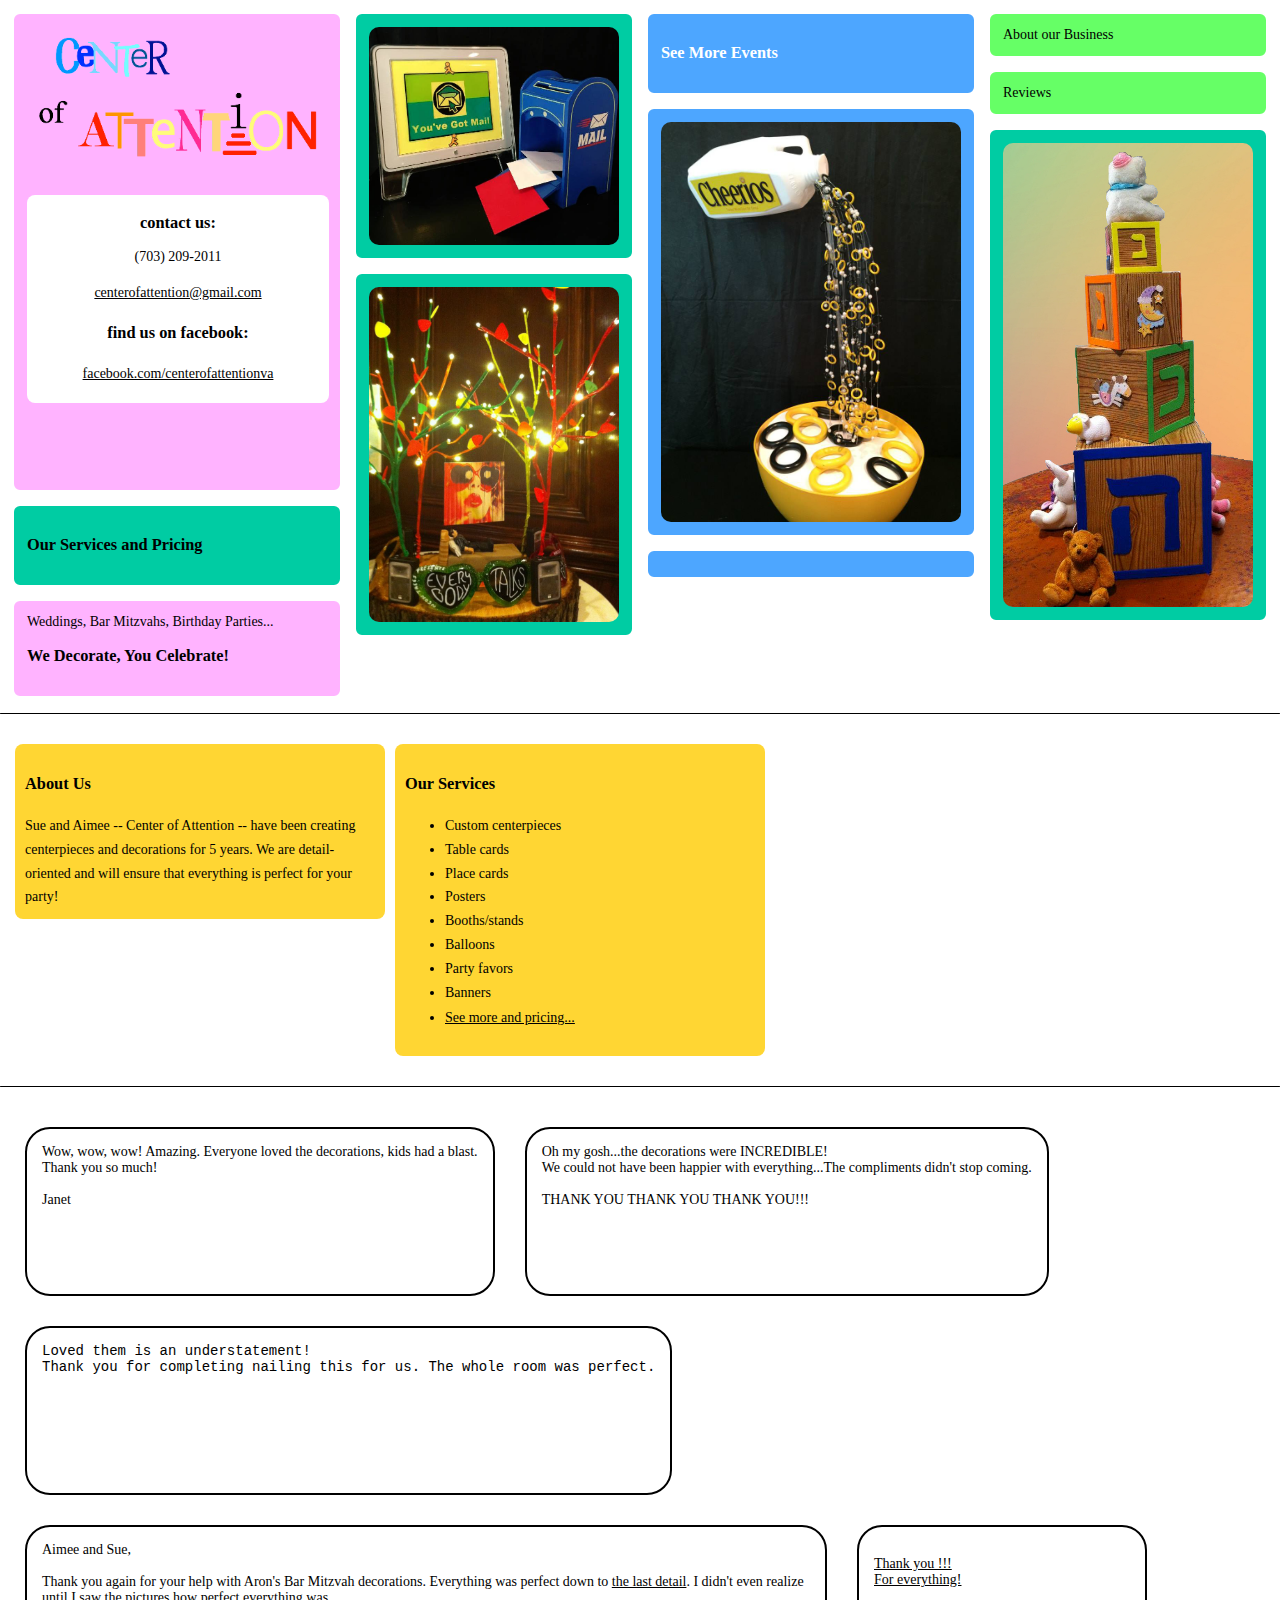
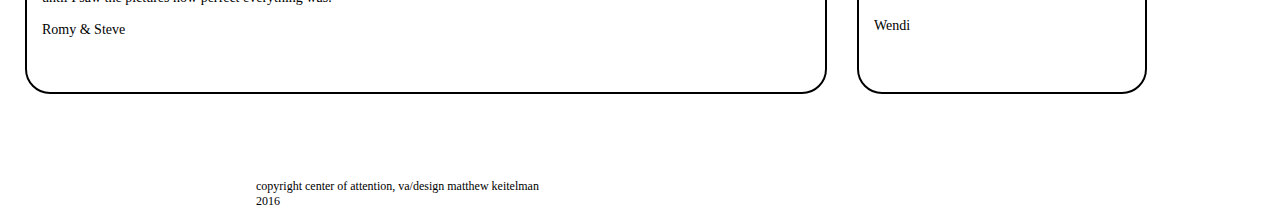
<file: index.html>
<html>
    <head>
        <title>Center of Attention VA</title>

        <link rel="stylesheet" type="text/css" href="index.css">
        <link rel='shortcut icon' href="/icon.png" type="image/png" />

        <script src="https://ajax.googleapis.com/ajax/libs/jquery/2.1.3/jquery.min.js"></script>
        <script>
         function highlight(element) {
            var capt = element.attr("capt");
            element.css({'border-bottom':'solid 2px #ff80ff','border-right':'solid 2px orange'})
            if (capt != null) {
                var captEle = $("<div></div>").text(capt).attr('class','caption');
                element.append(captEle);
            }
         }

         function unhighlight(element) {
            var capt = element.attr("capt");
            if (element.attr("class") == "letter") {
            element.css("border","solid 2px black")
            }
            else {
            element.css({'border':'solid 2px white'});
            }
            if (capt != null) {
                captEle = $(".caption");
                captEle.remove();
            }
         }

         function go(element) {
         var url = element.attr("href");
         if (url != null) {
         window.location = url;
         }}



         $(document).ready(function(){

            $(".hide").hide();

            $(".hide").parent().hover(function(){$(".hide").toggle();});

            $("div[class^='card'], .letter").on("mouseenter", function(){
                highlight($(this))}).on("mouseleave",function(){
                unhighlight($(this))});

            $("div[class^='card']").click(function(){
                go($(this))
                });
            });
        </script>
    </head>
    <body>
        <div id="fb-root"></div>
            <script>(function(d, s, id) {
              var js, fjs = d.getElementsByTagName(s)[0];
              if (d.getElementById(id)) return;
              js = d.createElement(s); js.id = id;
              js.src = "//connect.facebook.net/en_US/sdk.js#xfbml=1&version=v2.5&appId=45600540913";
              fjs.parentNode.insertBefore(js, fjs);
            }(document, 'script', 'facebook-jssdk'));</script>

        <div id="wrapper">

        <div id="container">

            <div class="column1">

                <div class="card0" id="head">

                    <img src="logo.png" style="padding-bottom:10%;">

                    <div style="background-color: white;padding:1px;text-align:center;">
                        <h3>contact us:</h3>
                        <p>(703) 209-2011</p>
                        <a href="MAILTO:centeroffattention@gmail.com">centerofattention@gmail.com</a>
                        <h3>find us on facebook:</h3>
                        <p><a href="//facebook.com/centerofattentionva/">facebook.com/centerofattentionva</a></p>
                    </div>
                </div>

                <div class="card2" href="pricing/index.html">
                    <h3>Our Services and Pricing</h3>
                </div>

                <div class="card0" capt="Make your next event the 'Center of Attention'!">
                    <span >Weddings, Bar Mitzvahs, Birthday Parties... <br><h3>We Decorate, You Celebrate!</h3></span>
                <!--<img src="img.png">-->
                </div>





                <!--<div class="card1" style="background-color:yellow;">hello</div>-->

            </div>

            <div class="column2">

                <div class="card2" capt="See more from this computer-themed Bar Mitzvah" href="https://www.facebook.com/media/set/?set=a.1045057385524083.1073741841.609945115701981&amp;type=3">
                    <img src="11391163_1045087075521114_5220633406160272039_n.jpg">
                </div>

                <div id="music" class="card2" capt="See more from this music-themed Bar Mitzvah" href="//www.facebook.com/media/set/?set=a.671873452842480.1073741833.609945115701981&type=3">
                    <img src="1239662_671877136175445_1704727500_n.jpg">
                </div>

            </div>

            <div class="column1">

                <div class="card3" href="//www.facebook.com/centerofattentionva/photos_stream?tab=photos_albums">
                    <h3 style="color:white;">See More Events</h3>
                </div>

                <div class="card3" capt="See more from this cereal-themed Bar Mitzvah" href="//www.facebook.com/media/set/?set=a.1026206067409215.1073741838.609945115701981&type=3">
                    <img src="11263014_1039153329447822_1300581306636859900_n.jpg">
                </div>


                <div class="card3" style="width:300px;" capt="Click to visit our Facebook"  href="//facebook.com/centerofattentionva">
                    <div class="fb-like" data-href="https://www.facebook.com/centerofattentionva/" data-width="170" data-layout="standard" data-action="like" data-show-faces="true" data-share="true"></div>
                </div>


            </div>

            <div class="column2">
                <div class="card1"  href="#about">
                About our Business
                </div>

                <div class="card1" capt="See what satisfied customers have to say." href="#testimonial">Reviews</div>


                <div class="card2" capt="See more from this baby shower" href="//www.facebook.com/media/set/?set=a.613545855341907.1073741832.609945115701981&type=3">
                    <img src="shower.jpg">
                </div>

            </div>

        </div>
<div class="hr"></div>
<div id="text">

    <div id="about">
        <h3>About Us</h3>
Sue and Aimee -- Center of Attention -- have been creating centerpieces and decorations for 5 years.  We are detail-oriented and will ensure that everything is perfect for your party!    </div>

    <div id="services">
        <h3>Our Services</h3>
        <ul>
            <li>Custom centerpieces</li>
            <li>Table cards</li>
            <li>Place cards</li>
            <li>Posters </li>
            <li>Booths/stands</li>
            <li>Balloons</li>
            <li>Party favors</li>
            <li>Banners</li>
            <li><a href="pricing/index.html">See more and pricing...</a></li>
        </ul>
    </div>

</div>
<div class="hr"></div>
        <div id="testimonial">

            <div class="letter" style="font-family:Tahoma">
                Wow, wow, wow!
                Amazing. Everyone loved the decorations, kids had a blast.
                <br>Thank you so much!<br><br>
                Janet
            </div>
            <div class="letter" style="font-family:Futura">
                Oh my gosh...the decorations were INCREDIBLE! <br> We could not have been happier with everything...The compliments didn't stop coming. <br><br> THANK YOU THANK YOU THANK YOU!!!
            </div>

            <div class="letter" style="font-family:Courier New">
                Loved them is an understatement!<br> Thank you for completing nailing this for us. The whole room was perfect.
            </div>

            <div class="letter" style="font-family:Comic Sans MS">
                Aimee and Sue, <br><br>
                Thank you again for your help with Aron's Bar Mitzvah decorations. Everything was perfect down to <span style="text-decoration:underline;"> the last detail</span>. I didn't even realize until I saw the pictures how perfect everything was.
                <br><br>Romy & Steve
            </div>

            <div class="letter" style="font-family:Lucida;">
                <p style="text-decoration:underline;">Thank you !!!<br>
                For everything!<br><br></p>
                <span>Wendi</span>
            </div>

        </div>
        <div id="footer"> copyright center of attention, va/design matthew keitelman<br>2016</div>
    </div>
    </body>
</html>
</file>
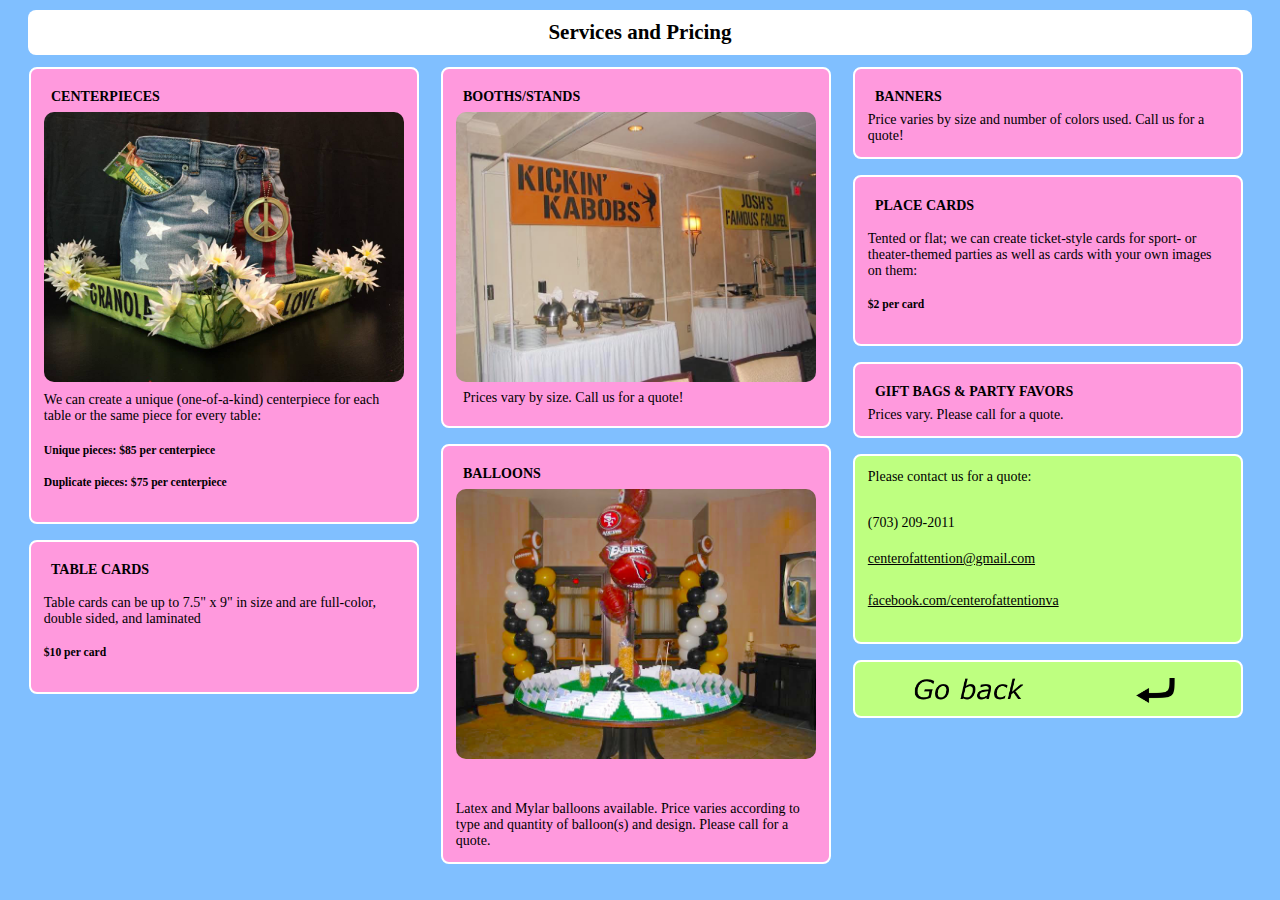
<file: pricing/index.html>
<html>
<head>
    <title>
        Services and Pricing
    </title>

    <style>
        h2 {text-align:center;padding:10px;width:96%;margin:auto;}
        body {background-color:#80bfff;}
        .column3 {width:400px;float:left;}
        .cardpricing {background-color:white;border-radius:8px;}a
        .arrow {width:300%;padding-top:0;}
        .hide {padding-top:10px;}
        #container {width:98%;margin:auto;padding-top:10px;}
        .card4 {
            background-color:#ff99dd;
            float:left;
            margin:1%;
            width:90%;
        }
        h4 {margin:2%;}

    </style>
            <link rel='shortcut icon' href="../icon.png" type="image/png" />

    <script src="https://ajax.googleapis.com/ajax/libs/jquery/2.1.3/jquery.min.js"></script>
    <script>
                 function highlight(element) {
            var capt = element.attr("capt");
            element.css({'border-bottom':'solid 2px #ff80ff','border-right':'solid 2px orange'})
            if (capt != null) {
                var captEle = $("<div></div>").text(capt).attr('class','caption');
                element.append(captEle);
            }
         }

         function unhighlight(element) {
            var capt = element.attr("capt");
            if (element.attr("class") == "letter") {
            element.css("border","solid 2px black")
            }
            else {
            element.css({'border':'solid 2px white'});
            }
            if (capt != null) {
                captEle = $(".caption");
                captEle.remove();
            }
         }

         function go(element) {
         var url = element.attr("href");
         if (url != null) {
         window.location = url;
         }}


         $(document).ready(function(){

            $(".arrow").hide();

            $(".arrow").parent().hover(function(){
                //$(".hide, .arrow").toggle();
                });

            $("div[class^='card'], .letter").on("mouseenter", function(){
                highlight($(this))}).on("mouseleave",function(){
                unhighlight($(this))});

            $("div[class^='card']").click(function(){
                go($(this))
                });
            });
    </script>

    <link rel="stylesheet" href="../index.css" type="text/css">

</head>
<div id="container">

        <h2 class="cardpricing">Services and Pricing</h2>
    <div class="column3">
        <div class="card4">
            <h4>CENTERPIECES</h4>
            <img src="../10982001_1039161779446977_1106412623581168131_n.jpg">
            <img class="arrow" src="../arrow.png">
            <div class="hide">
        We can create a unique (one-of-a-kind) centerpiece for each table or the same piece for every table:
        <h5>Unique pieces: $85 per centerpiece</h5>
        <h5>Duplicate pieces: $75 per centerpiece</h5></div>
        </div>

        <div class="card4">

            <h4>TABLE CARDS</h4>
            <img class="arrow" src="../arrow.png">
            <div class="hide">
                            Table cards can be up to 7.5" x 9" in size and are full-color, double sided, and laminated

                <h5>$10 per card</h5>
            </div>
        </div>


    </div>
    <div class="column3">



        <div class="card4">

            <h4>BOOTHS/STANDS</h4>
            <img src="../66e8ab18-4571-443a-b8f2-fe577b919ce3.jpg">
            <h4 style="font-weight:normal;">Prices vary by size.  Call us for a quote!</h4>
        </div>

        <div class="card4">

            <h4>BALLOONS</h4>
            <img src="../1b52ae73-e497-4eb5-9258-37850a0302bb.jpg">
            <img class="arrow" src="../arrow.png">
            <div class="hide">
        <br><br>Latex and Mylar balloons available. Price varies according to type and quantity of balloon(s) and design.  Please call for a quote.
        </div></div>
    </div>

    <div class="column3">

        <div class="card4">


            <h4>BANNERS</h4>
            Price varies by size and number of colors used.  Call us for a quote!
        </div>

        <div class="card4">

            <h4>PLACE CARDS</h4>
            <img class="arrow" src="../arrow.png">
            <div class="hide">
            Tented or flat; we can create ticket-style cards for sport- or theater-themed parties as well as cards with your own images on them:
            <!--<img class="arrow" src="arrow.png">-->
            <!--<div class="hide">-->
                <h5>$2 per card</h5>
            </div>
            <!--</div>-->
        </div>

        <div class="card4">

            <h4>GIFT BAGS & PARTY FAVORS</h4>
            Prices vary.  Please call for a quote.
        </div>

        <div class="card4" style="background-color:#BEFF80">
                        Please contact us for a quote:
             <br><br>
                        <p>(703) 209-2011</p>
                        <a href="MAILTO:centeroffattention@gmail.com">centerofattention@gmail.com</a>
                        <p><a href="//facebook.com/centerofattentionva/">facebook.com/centerofattentionva</a></p>
        </div>
        <div class="card4" href="../index.html" style="background-color:#BEFF80">
            <img width="10%" src="../return.png">
        </div>
    </div>
</html>
</file>
<file: index.css>
html, body {
            margin:0;
            padding:0;
            height:100%;
            font-family:Verdana;
            font-size:14px;
            }

            #wrapper {
            min-height:100%;
            position:relative;
            padding-bottom:100px;
            overflow: hidden;
            }

            div {
            border-radius:8px;
            }

            .hr {
            float:left;
            border-bottom: 1px solid black;
            width:100vw;
            margin-bottom:15px;
            margin-top:15px;
            }

            a {
            color:black;
            line-height:2;
            }
            a:visited {
            color:green;
            line-height:2;
            }

            div[class^="column"] {
            float:left;
            margin-left:12px;
            }

            .column1 div {width:300px;}
            .column2 div {width:250px;}

            #head {
            min-height:50vh;
            }

            div[class^="card"] {
            border:solid white 2px;
            margin-top:12px;
            padding:13px;
            }

            .caption {
            position:relative;
            top:100%;
            margin-top:10px;
            color: white;
            font-weight:bold;
            }


            #container {
            margin:auto;
            }

            .card0 {
            background-color: #ffb3ff;
            }

            .card1 {
            background-color:#66ff66;
            }

            .card2 {
            background-color:#00cca3;
            }

            .card3 {
            background-color:#4da6ff;
            }



            .hide {
            margin:0;
            }

            div[class^="card"] img {
            width:100%;
            border-radius:10px;
            }

            #text{
            float:left;
            width:100vw;
            margin:10px;
            line-height:1.7;
            }

            #about, #services {
            padding:10px;
            margin:5px;
            float:left;
            width:350px;
            background-color:#ffd633;
            }

            #pricing {
            width:90vw;
            margin:auto;
            margin-top:1%;
            padding-bottom:0;
            background-color:#80bfff;
            }

            #testimonial {
            float:left;

            width:100%;
            padding:10px;
            overflow:hidden;
            }

            .letter {
            float:left;
            background-color:white;
            min-height:15vh;
            padding:15px;
            margin:15px;
            min-width:20%;
            max-width:60vw;
            border-radius:25px;
            border:solid 2px;
            }

            #footer {
            font-size:12px;
            width:100%;
            height:40px;
            position:absolute;
            bottom:0;
            left:20%;

            }
</file>
